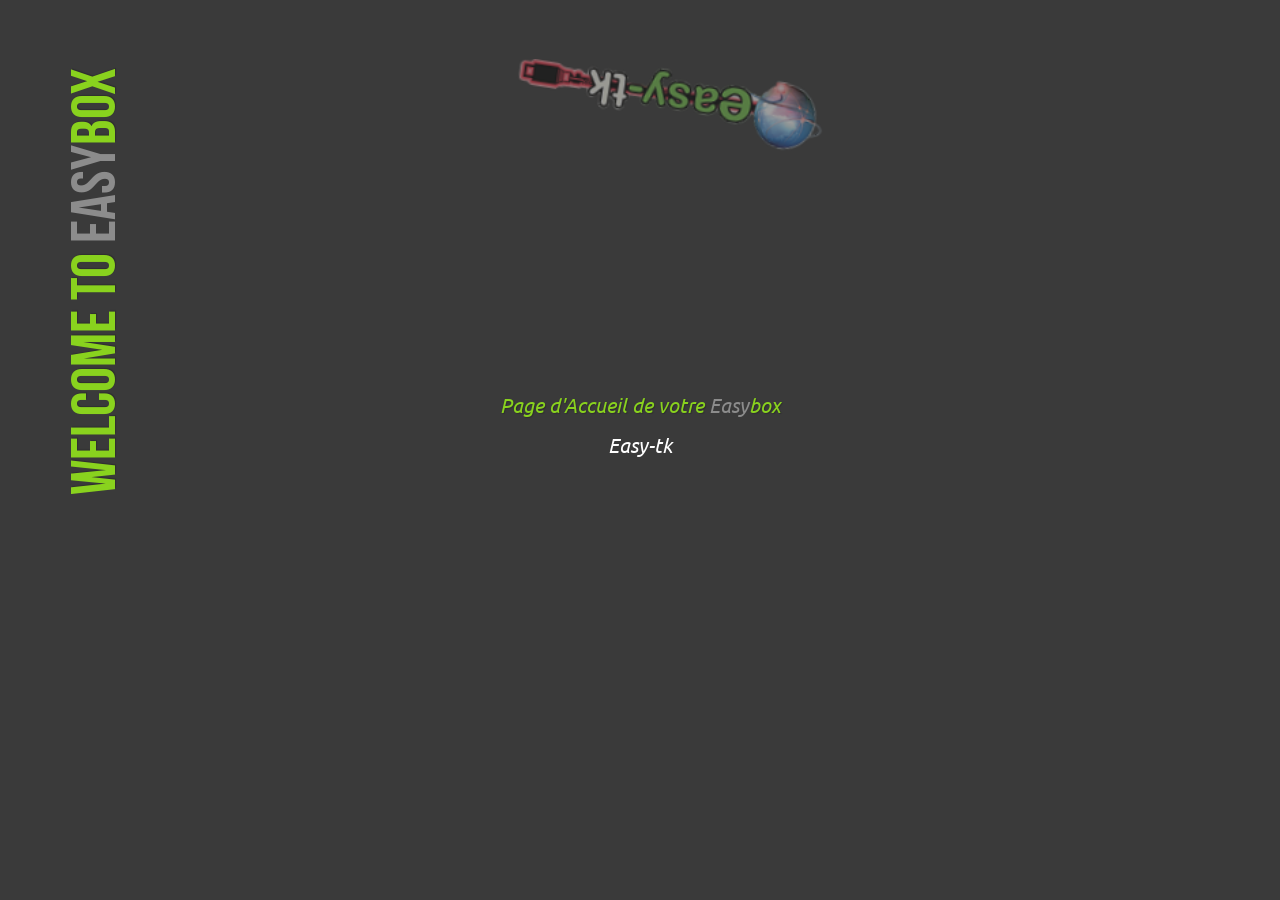
<file: base/index.html>
<!DOCTYPE html>
<html>
	<head>
		<meta charset="utf-8" />
		<title>Accueil Easy-tk</title>
        <link rel="icon" type="image/png" href="favicon.png">
		<link rel="shortcut icon" type="image/x-icon" href="favicon.ico">
		<link rel="stylesheet" type="text/css" href="./style/style.css">
		<link href='https://fonts.googleapis.com/css?family=Ubuntu' rel='stylesheet' type='text/css'>
        <!-- Script Canvas Monkey -->
		<script type="application/javascript">
			var surface;
			var monkey;
			var angle = 0;

			function drawCanvas() {
			surface = document.getElementById("movemonkey");
			if (surface.getContext) {
				monkey = new Image();
				monkey.onload = loadingComplete;
				monkey.src = "./img/monkey.png";
				}
			}

			function loadingComplete(e) {
			setInterval(loop, 5);
			}

			function loop() {
			var surfaceContext = surface.getContext('2d');
			surfaceContext.clearRect(0, 0, surface.width, surface.height);
			surfaceContext.save();
			surfaceContext.translate(monkey.width * 0.5, monkey.height * 0.5);
			surfaceContext.rotate(DegToRad(angle));
			surfaceContext.translate(-monkey.width * 0.5, -monkey.height * 0.5);
			surfaceContext.drawImage(monkey, 0, 0);
			surfaceContext.restore();
			angle++;
			}

			function DegToRad(d) {
			return d * 0.0174532925199432957;
			}
		</script>
	</head>

	<body onload="drawCanvas();">
        <div id="monkey"> <canvas id="movemonkey" width="229" height="229"></canvas> </div>
		<div id="welcome"><span>welcome to</span> Easy<span>box</span></div>
		<div id="description"><span>Page d'Accueil de votre</span> Easy<span>box</span> <br><br><a>Easy-tk</a></div>
	</body>
</html>
</file>
<file: base/style/style.css>
@font-face {
  font-family: 'Ubuntu';
  font-style: normal;
  font-weight: 400;
  src: local('Ubuntu'), url(https://themes.googleusercontent.com/static/fonts/ubuntu/v5/_xyN3apAT_yRRDeqB3sPRg.woff) format('woff');
}

@font-face
{
    font-family: 'bebas_neueregular';
    src: url('bebasneue-webfont.eot');
    src: url('bebasneue-webfont.eot?#iefix') format('embedded-opentype'),
         url('bebasneue-webfont.woff') format('woff'),
         url('bebasneue-webfont.ttf') format('truetype'),
         url('bebasneue-webfont.svg#bebas_neueregular') format('svg');
    font-weight: normal;
    font-style: normal;
}

body
{
    background-color: #3a3a3a;

}

a
{
color: white;
text-decoration: none;
}

#movemonkey {
    display: inline-block;
    opacity: 0.5;
    margin-top: 4%;
    margin-left: 40%;
    /*margin-right: 50%;*/
    text-aligne: center;
    filter: progid:DXImageTransform.Microsoft.Alpha(opacity=50); /* IE */
    width: 312px;
	height: 312px;
    /*border: solid 1px white;*/
}


#welcome
{
    color: #8c8c8c;
    font-family: 'bebas_neueregular', Arial, Helvetica, sans-serif;
    font-size: 7vh;
    float:left;
    position:absolute;
    transform:rotate(-90deg);
    -moz-transform:rotate(-90deg);
    -o-transform:rotate-90deg);
    -webkit-transform:rotate(-90deg);
    -ms-transform:rotate(-90deg);
    margin-left: -10%;
    margin-top: -10%;
    margin-bottom:auto;
}

#welcome span
{
    color: #89D21E;
    text-shadow: 1px 1px 1px rgba(0, 0, 0, 0.2);
}

.contactgr, #contact
{
    text-align: center;
    font-size: 1.2em;
    font-style: italic;
    font-weight: 300;
    font-family: 'Ubuntu';
    line-height: 1;
}

.contactgr
{
    color: #89D21E;
    margin-top: 5%;
}

#contact
{
    color: #ffffff;
    margin-top: 10%;
}

/* div logo */
#logo {
    margin-top: 4%;
    display: inline-block;
    margin-left: 35%;
    /*border: solid 1px white;*/
}

.title-site
{
    text-align: center;
    margin-bottom: 0px;
}

#name-title
{
    color: #8c8c8c;
    font-family: 'bebas_neueregular', Arial, Helvetica, sans-serif;
    font-size: 52px;
    font-weight: 400;
    line-height: 1;
    text-decoration: none;
}

#name-title span
{
    color: #8bbcfe;
    text-shadow: 1px 1px 1px rgba(0, 0, 0, 0.2);
}

#name-title::before
{
    color: #8c8c8c;
    content: '{';
    font-family: 'bebas_neueregular', Arial, Helvetica, sans-serif;
    font-size: 52px;
    font-weight: 400;
}

#name-title::after
{
    color: #8bbcfe;
    content: '}';
    font-family: 'bebas_neueregular', Arial, Helvetica, sans-serif;
    font-size: 52px;
    font-weight: 400;
}

.date
{
    text-align: center;
    font-size: 26px;
    margin-top: 0px;
}

#date-grey
{
    color: #8c8c8c;
    font-family: 'bebas_neueregular', Arial, Helvetica, sans-serif;
    font-size: 26px;
    font-weight: 400;
    line-height: 1;
    text-decoration: none;
}

#date-grey span
{
    color: #8bbcfe;
    text-shadow: 1px 1px 1px rgba(0, 0, 0, 0.2);
}

#description, #powered
{
    color: #8c8c8c;
    font-style: italic;
    font-weight: 300;
    font-family: 'Ubuntu';
    margin: 0;
    padding: 0;
    line-height: 1;
    text-align: center;
}

#description
{
    margin-top: 20px;
    font-size: 20px;
}

#powered
{
    margin-top: 0%;
    font-size: 17px;
}

#description span
{
    color: #89D21E;
    text-shadow: 1px 1px 1px rgba(0, 0, 0, 0.2);
}

.btn
{
  background-color: #8bbcfe;
  display: block;
  border: none;
  margin: auto;
  margin-top: 5px;
  padding: 5px;
  border-radius: 2px;
  text-align: center;
  box-shadow : 0.15em 0.15em 0 #8c8c8c;
}
</file>
